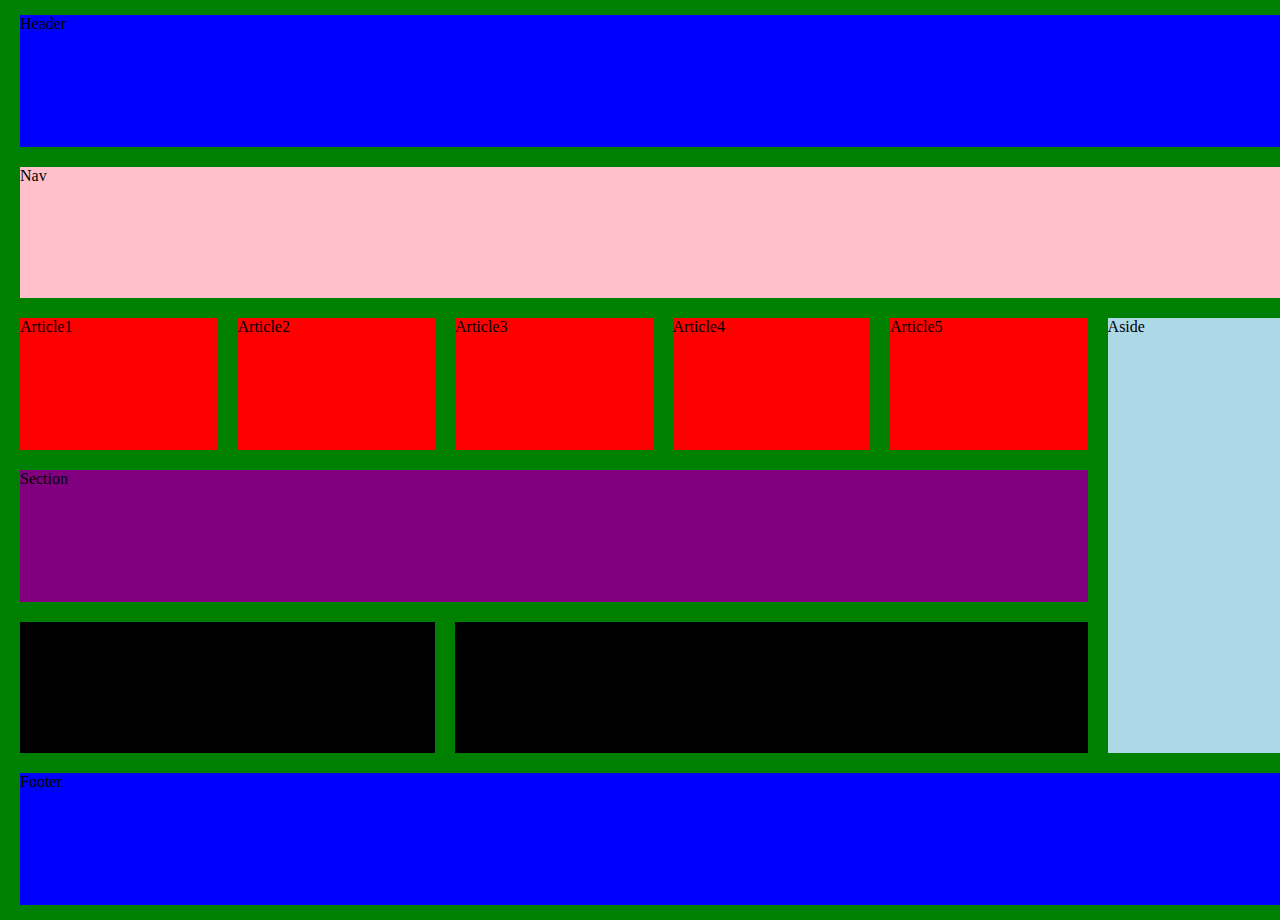
<file: egen.html>
<!DOCTYPE html>
<html lang="en">
<head>
    <meta charset="UTF-8">
    <meta name="viewport" content="width=device-width, initial-scale=1.0">
    <link rel="stylesheet" type="text/css" href="css/egen.css">
    <title>Document</title>
</head>
<body>
<div class="gridwrapper">
<header class="header">Header</header>
<nav class="nav">Nav</nav>
<article class="article1">Article1</article>
<article class="article2">Article2</article>
<article class="article3">Article3</article>
<article class="article4">Article4</article>
<article class="article5">Article5</article>
<article class="article6">Article6</article>
<article class="article7">Article7</article>
<section class="section">Section</section>
<aside class="aside">Aside</aside>
<footer class="footer">Footer</footer>
</div>


    
</body>
</html>
</file>
<file: css/egen.css>
body{
    background-color: green;
}
*{
    margin:5px;
}

.gridwrapper{
    display:grid;
    width:100vw;
    height:100vh;
    background-color:green;
    grid-gap:10px;

    grid-template-areas:
    "he he he he he he"
    "na na na na na na"
    "a1 a2 a3 a4 a5 as"
    "se se se se se as"
    "a6 a6 a7 a7 a7 as"
    "fo fo fo fo fo fo"
    ;

    grid-template-rows: (6, 6fr);

}

.header{
    grid-area:he;
    background-color:blue;
}

.nav{
    grid-area:na;
    background-color:pink;
}

.article1{
    grid-area:a1;
    background-color: red;
}

.article2{
    grid-area:a2;
    background-color: red;
}

.article3{
    grid-area:a3;
    background-color: red;
}

.article4{
    grid-area:a4;
    background-color: red;
}

.article5{
    grid-area:a5;
    background-color: red;
}

.section{
    grid-area:se;
    background-color:purple;
}

.article6{
    grid-area:a6;
    background-color:black;
}

.article7{
    grid-area:a7;
    background-color:black;
}

.footer{
    grid-area:fo;
    background-color:blue;
}

.aside{
    grid-area:as;
    background-color:lightblue;
}
</file>
